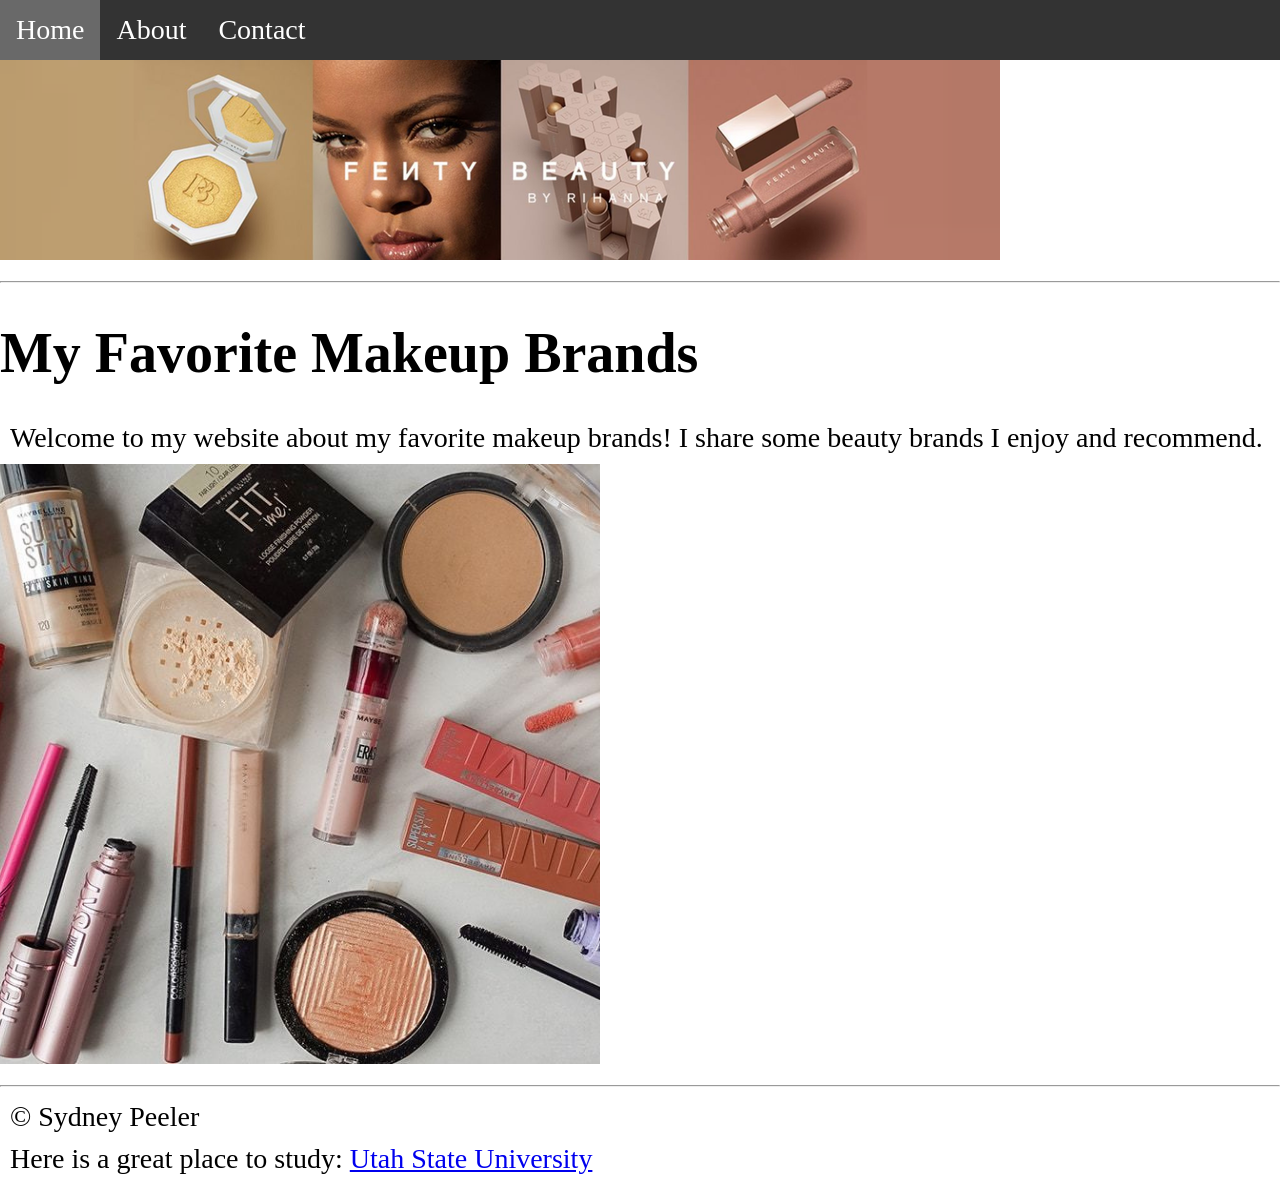
<file: index.html>
<!DOCTYPE html>
<html>
<head>
<meta charset="UTF-8">
<meta name="viewport" content="width=device-width, initial-scale=1.0">

<meta name="description" content="Welcome to my makeup website, where I share my favorite beauty brands, popular cosmetics, and product recommendations for makeup lovers like me.">
<meta name="keywords" content="makeup, beauty, cosmetic, Maybelline, Estee, Lauder, Fenty, Rihanna, mascara, lipstick, foundation">
<meta name="author" content="Sydney Peeler">

<link rel="stylesheet" href="css/style1.css">
<title>My Favorite Makeup Brands: Home</title>
</head>
<body>
<ul>
    <li><a class="active" href="index.html">Home</a></li>
    <li><a href="about.html">About</a></li>
    <li><a href="contact.html">Contact</a></li>
</ul>
<img src= "images/banner.png" alt="Banner image">
<hr>

<h1>My Favorite Makeup Brands</h1>
<p>Welcome to my website about my favorite makeup brands! I share some beauty brands I enjoy and recommend.</p>

<img src="images/maybelline.png" alt="Maybelline products">

<hr>
<p>&copy; Sydney Peeler</p>
        <p>Here is a great place to study: <a href="http://usu.edu"> Utah State University</a> </p>

</body>
</html>
</file>
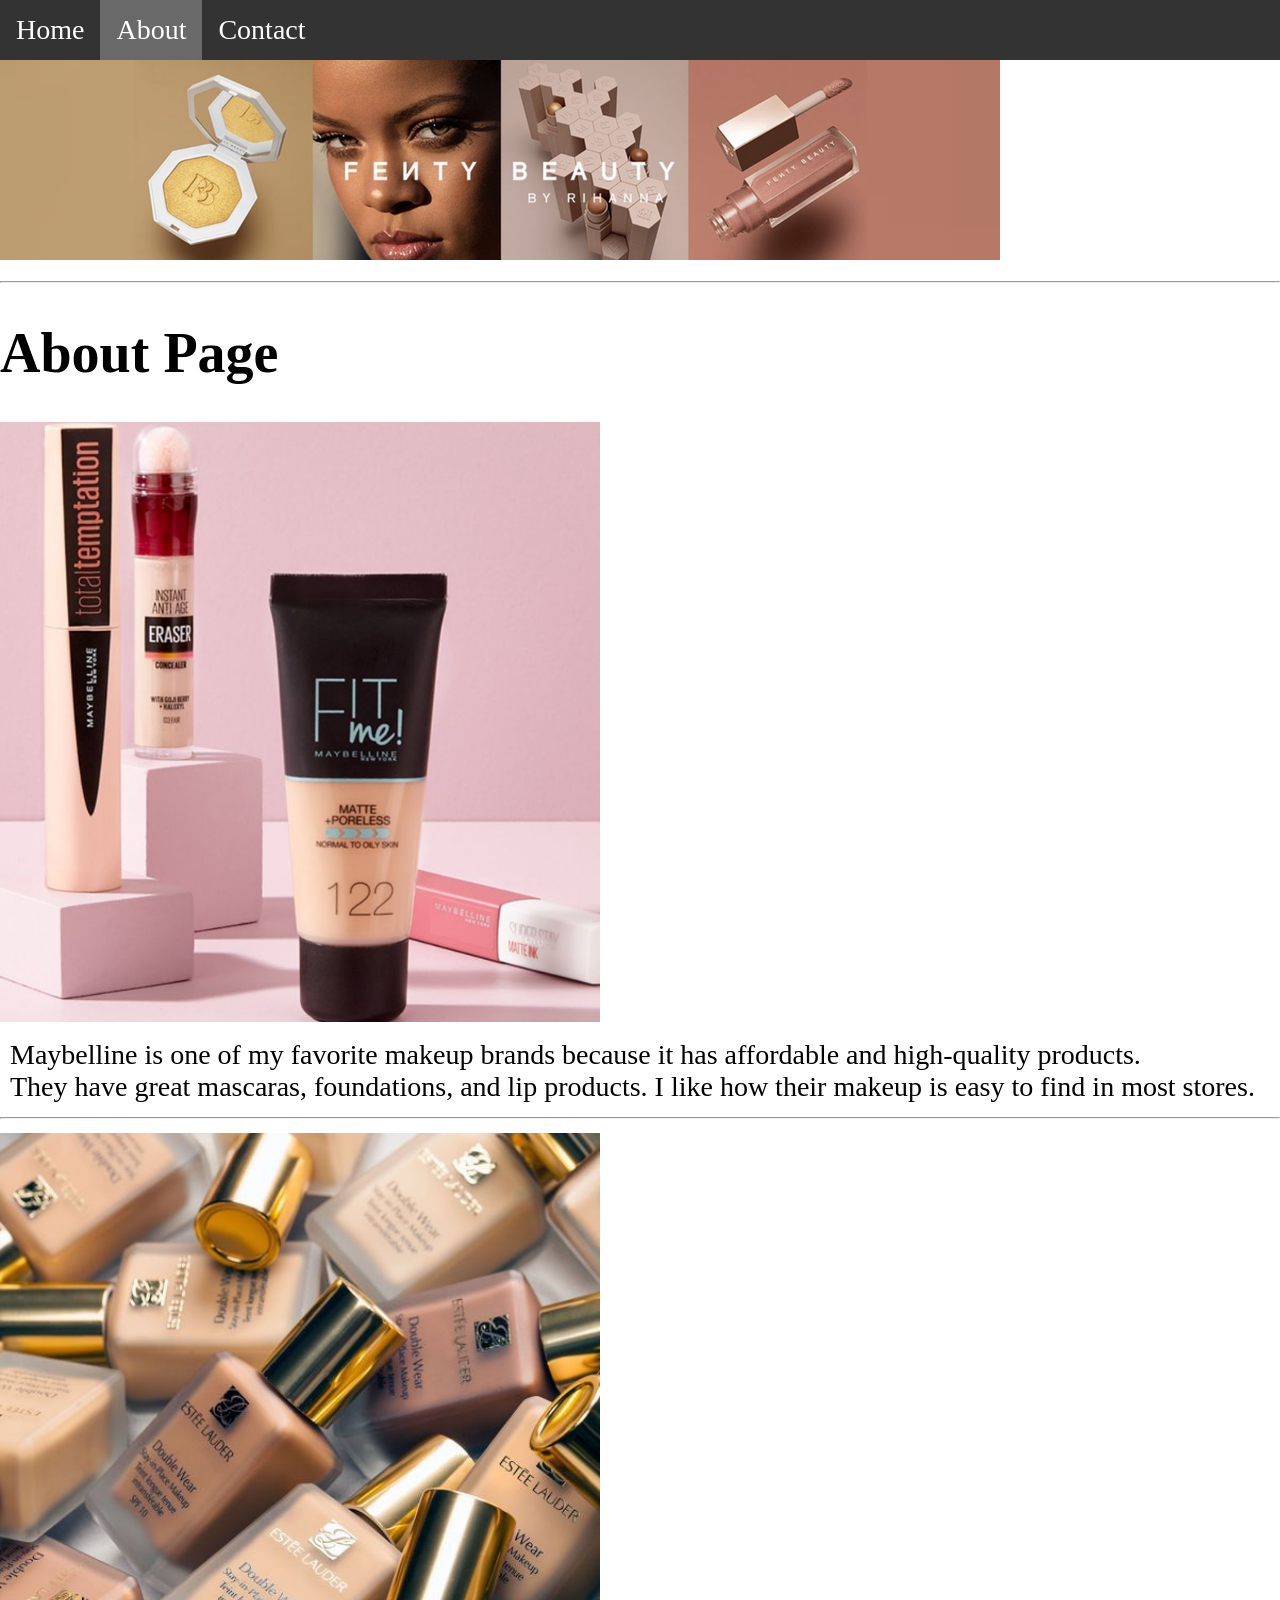
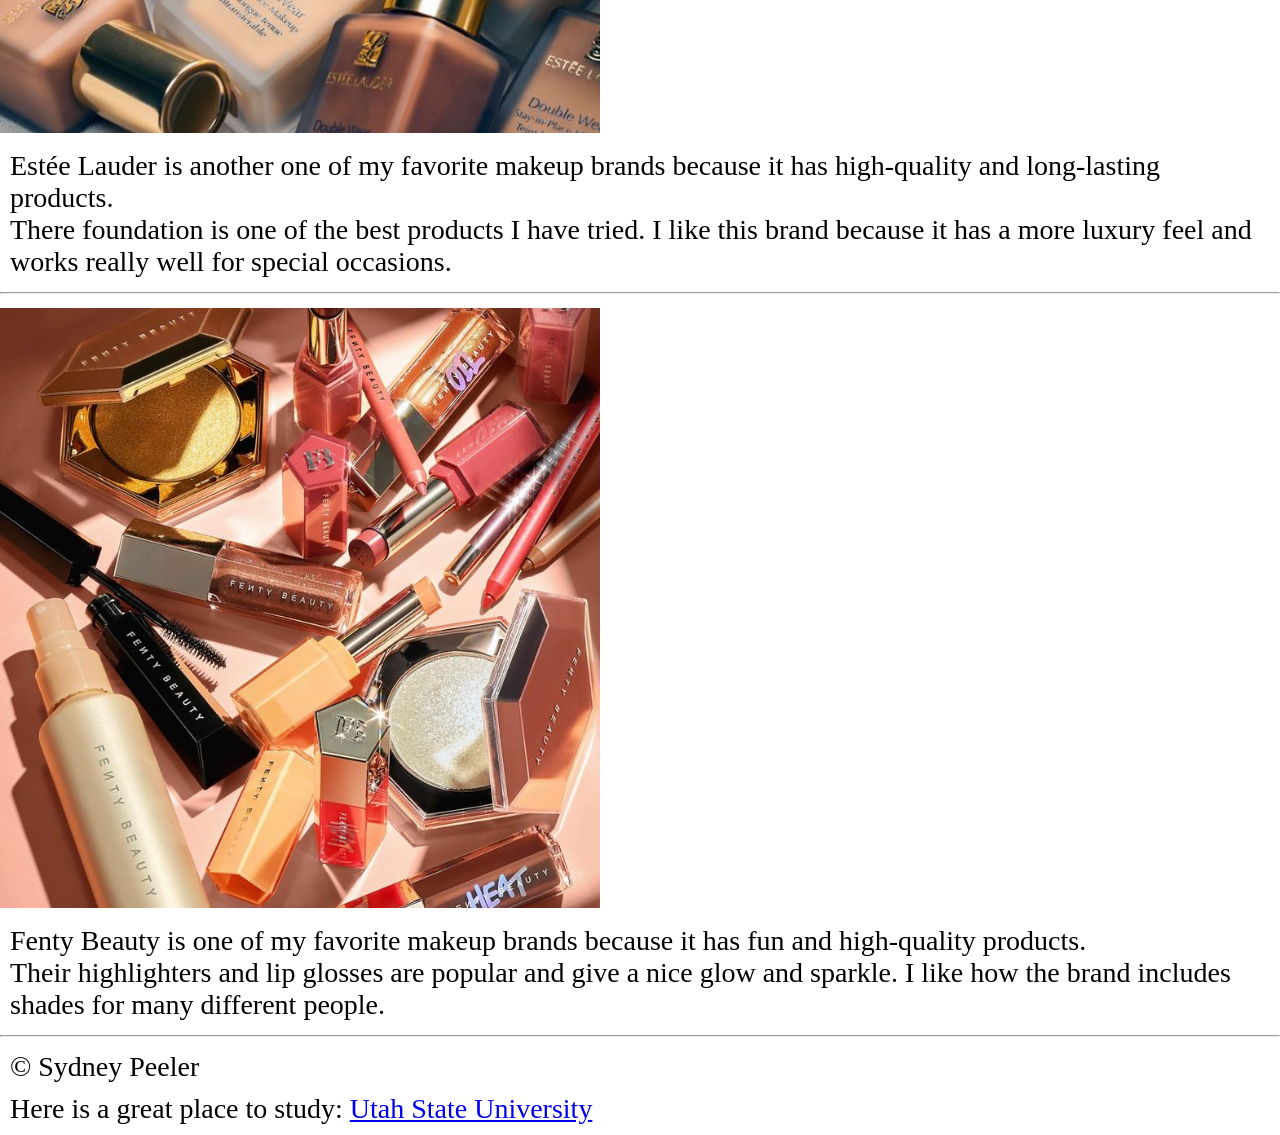
<file: about.html>
<!DOCTYPE html>
<html>
<head>

<meta charset="UTF-8">
<meta name="viewport" content="width=device-width, initial-scale=1.0">

<meta name="description" content="Learn about my favorite makeup brands, including Maybelline, Estée Lauder, and Fenty Beauty, and why I enjoy their products.">
<meta name="keywords" content="makeup, beauty, cosmetic, Maybelline, Estee, Lauder, Fenty, Rihanna, mascara, lipstick, foundation">
<meta name="author" content="Sydney Peeler">

<link rel="stylesheet" href="css/style1.css">
<title>My Favorite Makeup Brands: Contact</title>
</head>
<body>
        <ul>
            <li><a href="index.html">Home</a></li>
            <li><a class="active" href="about.html">About</a></li>
            <li><a href="contact.html">Contact</a></li>
    </ul>
<img src= "images/banner.png" alt="Banner image">    
<hr>

<h1>About Page</h1>

<img src= "images/may.png" alt="Maybelline makeup products image">

    <p>Maybelline is one of my favorite makeup brands because it has affordable and high-quality products.
        <br> They have great mascaras, foundations, and lip products. I like how their makeup is easy to find in most stores.</p>
<hr>

<img src= "images/estee.png" alt="Estee Lauder makeup products image">

    <p>Estée Lauder is another one of my favorite makeup brands because it has high-quality and long-lasting products. 
        <br>There foundation is one of the best products I have tried. I like this brand because it has a more luxury feel and works really well for special occasions.</p>
<hr>

<img src= "images/fenty.png" alt="Fenty Beauty makeup products image">

    <p>Fenty Beauty is one of my favorite makeup brands because it has fun and high-quality products. 
        <br>Their highlighters and lip glosses are popular and give a nice glow and sparkle. I like how the brand includes shades for many different people.</p>

<hr>
<p>&copy; Sydney Peeler</p>
        <p>Here is a great place to study: <a href="http://usu.edu"> Utah State University</a> </p>

</body>
</html>
</file>
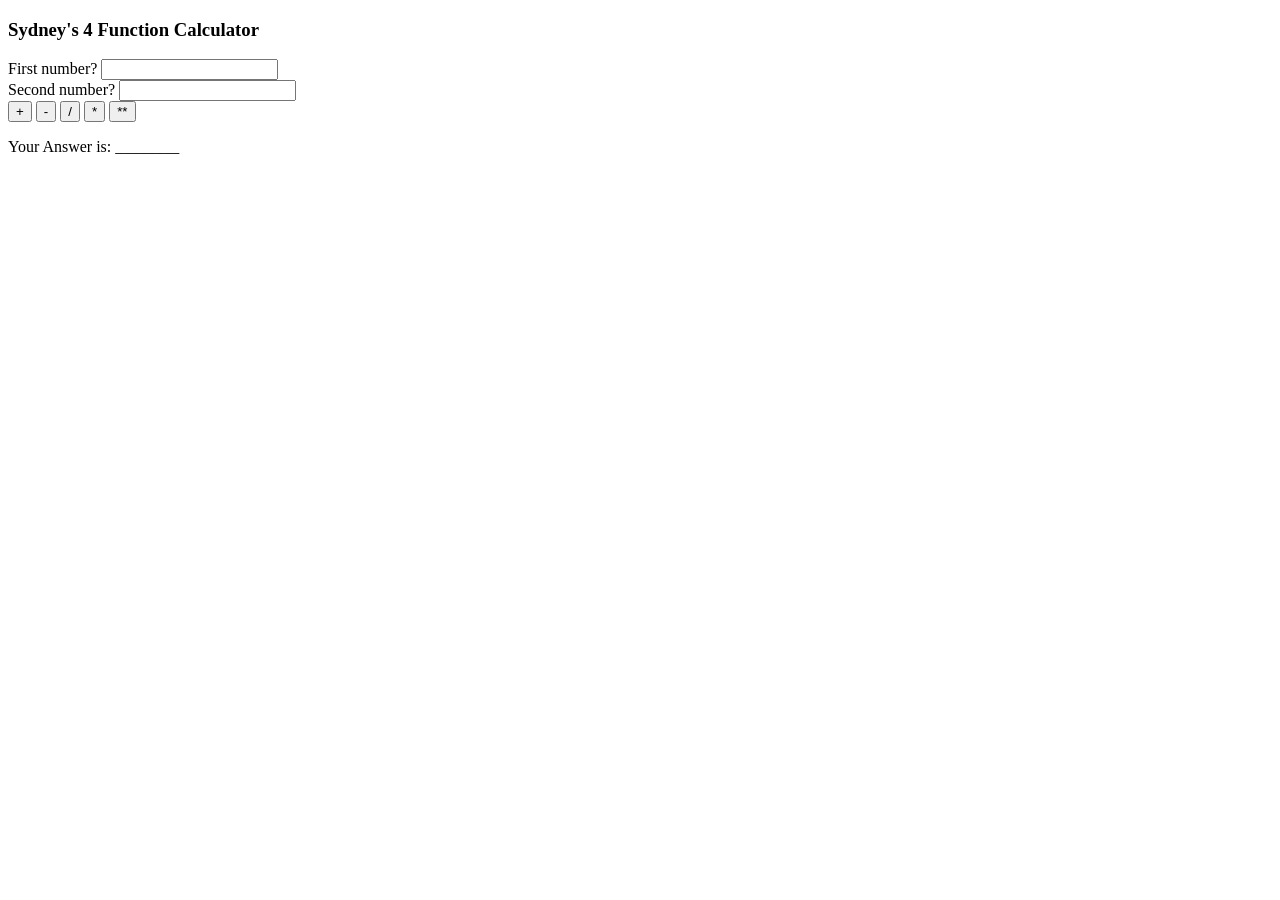
<file: calc.html>
<!DOCTYPE html>
<html>
<head>
<title>Sydney's 4 Function Calculator</title>

<script>
function add() {
let a = document.getElementById("fn").value;
let b = document.getElementById("sn").value;
let c = Number(a) + Number(b);
document.getElementById("ans").innerHTML = c;
}

function sub() {
let a = document.getElementById("fn").value;
let b = document.getElementById("sn").value;
let c = Number(a) - Number(b);
document.getElementById("ans").innerHTML = c;
}

function div() {
let a = document.getElementById("fn").value;
let b = document.getElementById("sn").value;
let c = Number(a) / Number(b);
document.getElementById("ans").innerHTML = c;
}

function mul() {
let a = document.getElementById("fn").value;
let b = document.getElementById("sn").value;
let c = Number(a) * Number(b);
document.getElementById("ans").innerHTML = c;
}

function exp() {
let a = document.getElementById("fn").value;
let b = document.getElementById("sn").value;
let c = Number(a) ** Number(b);
document.getElementById("ans").innerHTML = c;
}

</script>

  
</head>
<body>


<h3>Sydney's 4 Function Calculator</h3>

<p>First number? <input id="fn"> <br>
Second number? <input id="sn"> <br>
<button onclick="add()"> + </button>
<button onclick="sub()"> - </button>
<button onclick="div()"> / </button>
<button onclick="mul()"> * </button>
<button onclick="exp()"> ** </button>


</p>
<p>
    Your Answer is: <span id="ans"> ________ </span></p>
  
</body>
</html>
</file>
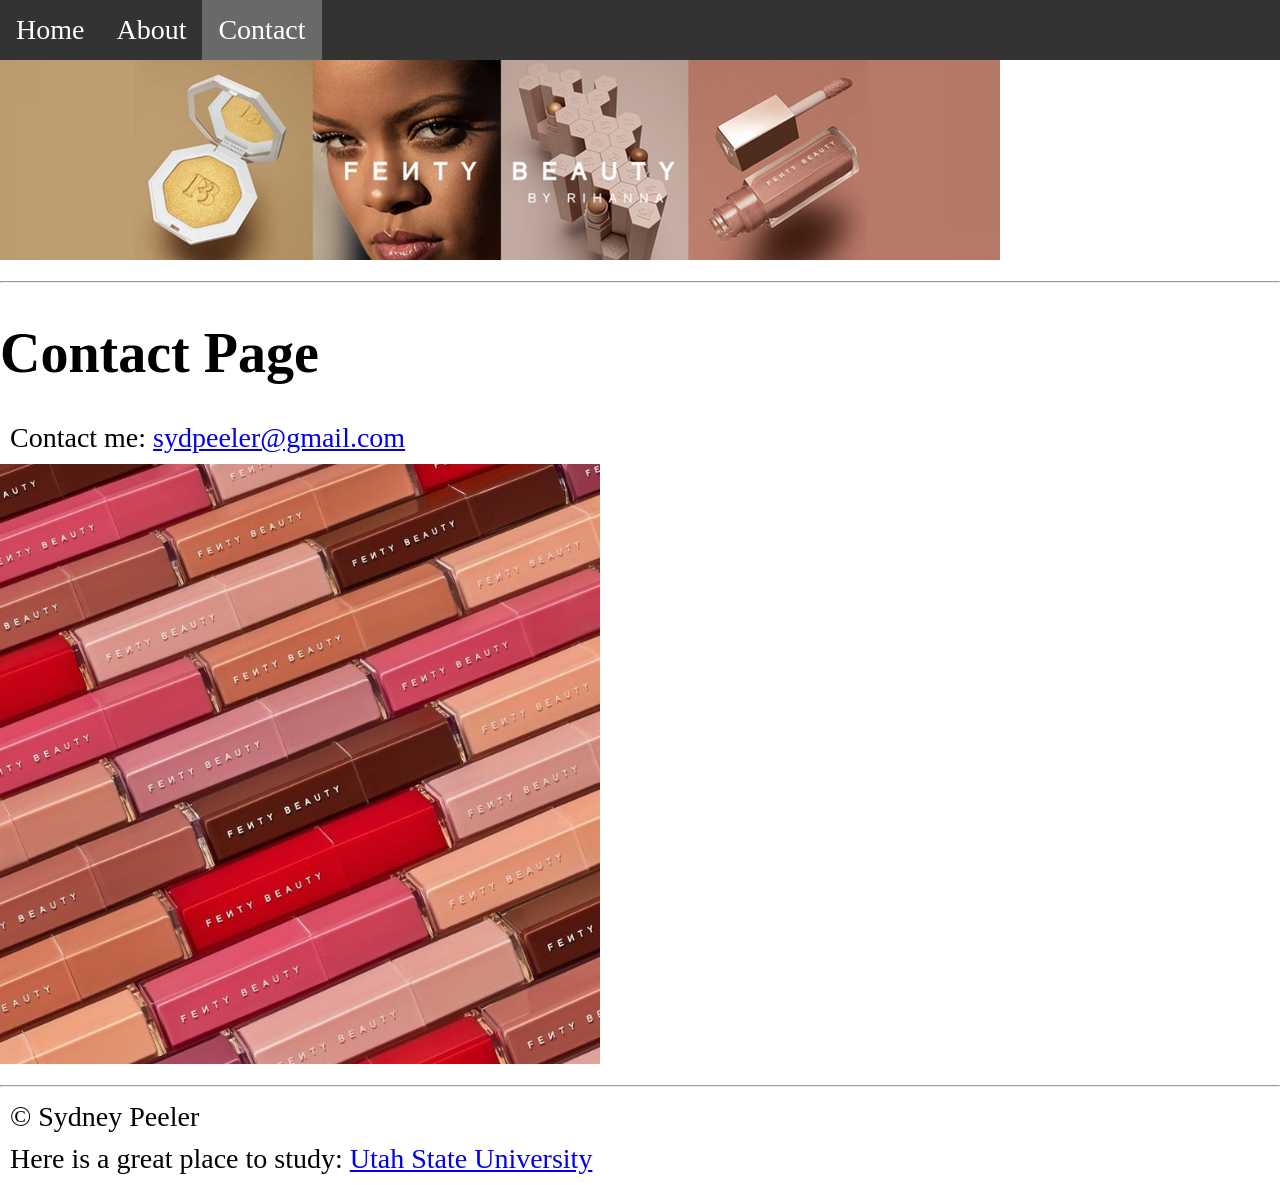
<file: contact.html>
<!DOCTYPE html>
<html>
<head>

<meta charset="UTF-8">
<meta name="viewport" content="width=device-width, initial-scale=1.0"> 
        
<meta name="description" content="Get in touch with me if you have questions, comments, or feedback about my favorite makeup brands and beauty products.">
<meta name="keywords" content="contact, email, feedback, question, comment, makeup, beauty, cosmetic, website, Sydney">
<meta name="author" content="Sydney Peeler">

<link rel="stylesheet" href="css/style1.css">
<title>My Favorite Makeup Brands: Contact</title>
</head>
<body>
        <ul>
            <li><a href="index.html">Home</a></li>
            <li><a href="about.html">About</a></li>
            <li><a class="active" href="contact.html">Contact</a></li>
    </ul>
<img src= "images/banner.png" alt="Banner image">  
<hr>

<h1>Contact Page</h1>
<p>Contact me: <a href="mailto:sydpeeler@gmail.com">sydpeeler@gmail.com</a></p>

<img src= "images/contact.png" alt="Fenty Beauty lip product image">

<hr>
<p>&copy; Sydney Peeler</p>
        <p>Here is a great place to study: <a href="http://usu.edu"> Utah State University</a> </p>

</body>
</html>
</file>
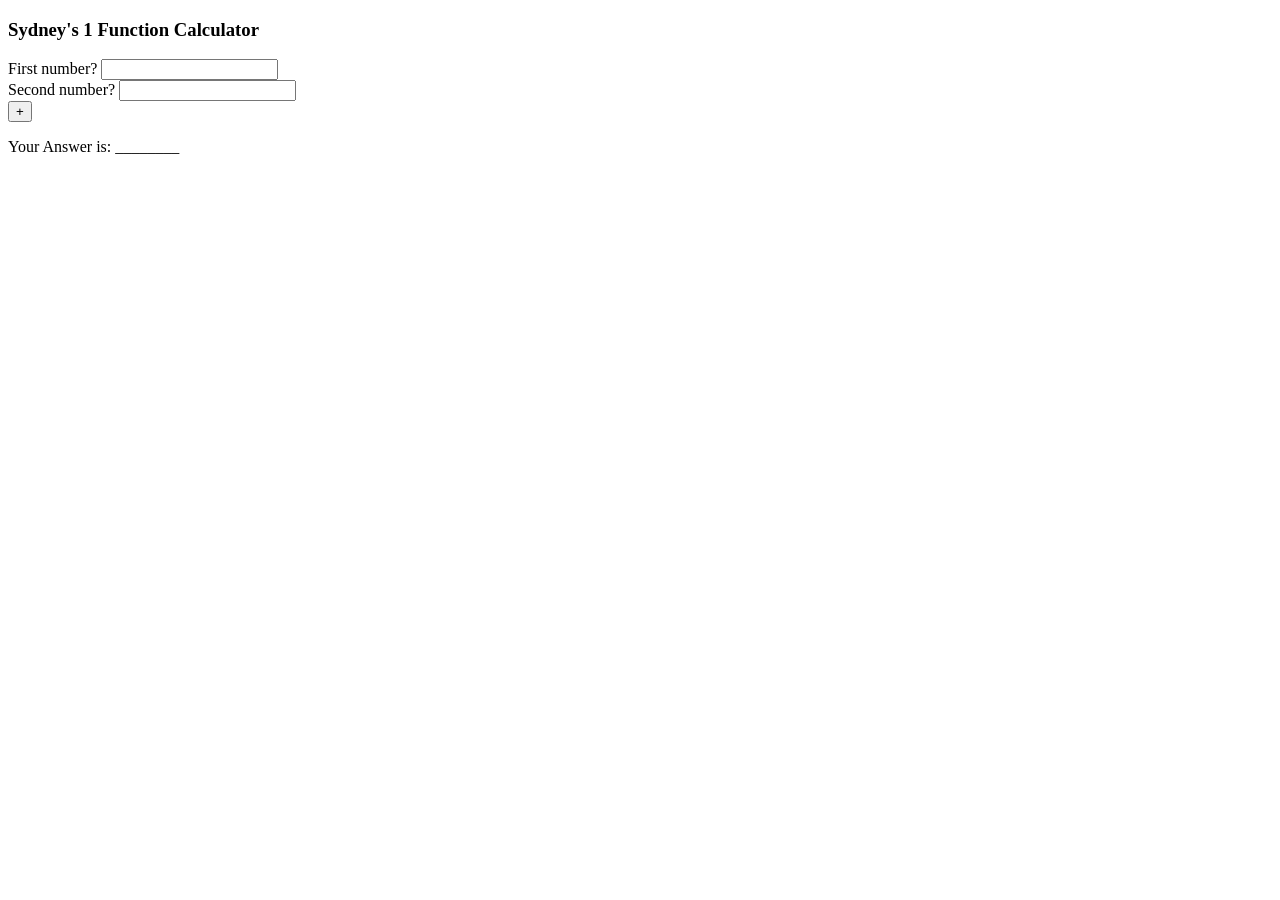
<file: js1.html>
<!DOCTYPE html>
<html>
<head>
<title>Sydney's 1 Function Calculator</title>

<script>
function add() {
let a = document.getElementById("fn").value;
let b = document.getElementById("sn").value;
let c = Number(a) + Number(b);
document.getElementById("ans").innerHTML = c;
}
  
</script>

  
</head>
<body>


<h3>Sydney's 1 Function Calculator</h3>

<p>First number? <input id="fn"> <br>
Second number? <input id="sn"> <br>
<button onclick="add()"> + </button>

</p>
<p>
    Your Answer is: <span id="ans"> ________ </span></p>
  
</body>
</html>
</file>
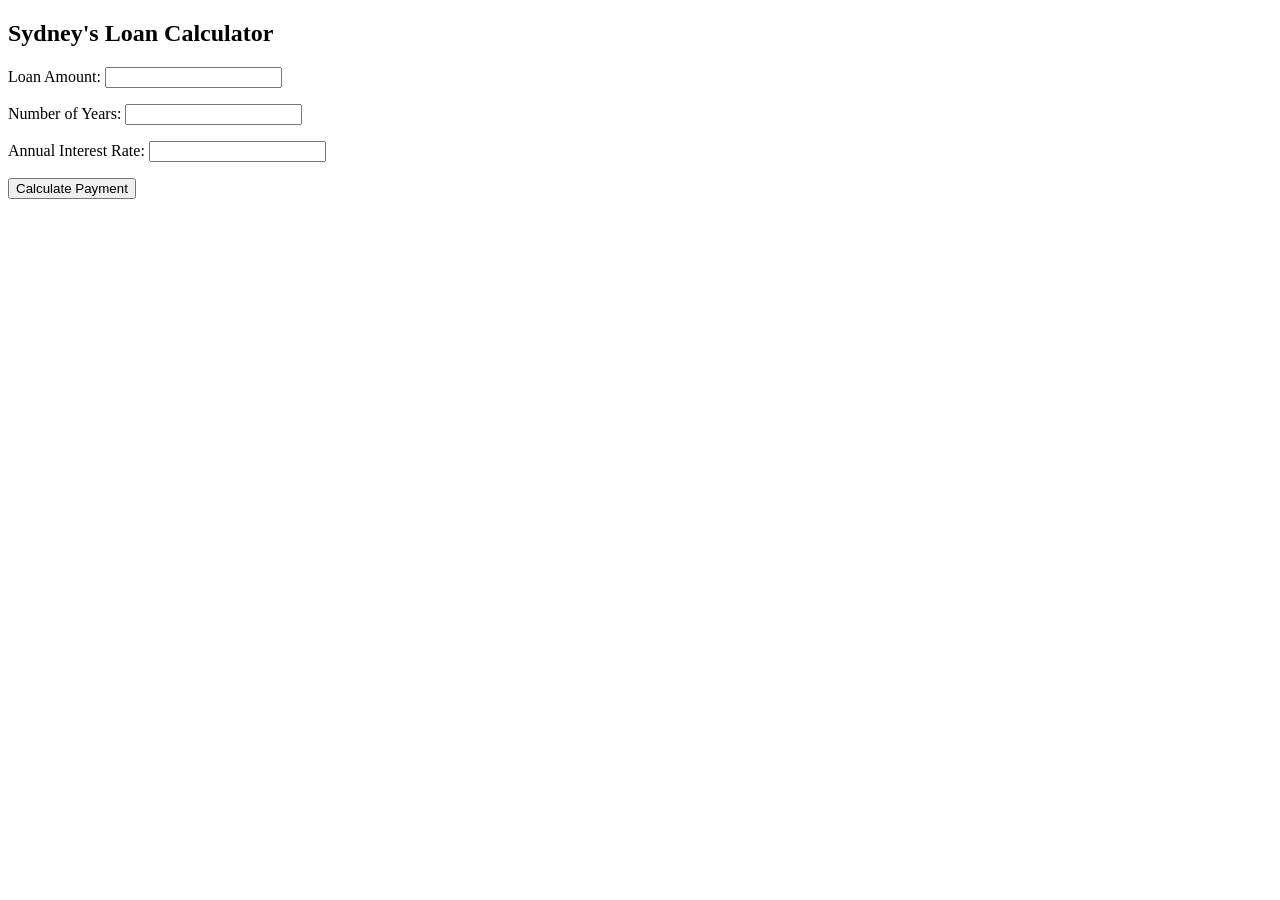
<file: ln1.html>
<!DOCTYPE html>
<html>
<head>
<title>Sydney's Loan Calculator</title>

<script>
function pmt() {
let PV = document.getElementById("loan").value;
let r = document.getElementById("rate").value;
let n = document.getElementById("years").value;
  
let P = ((r/100/12) * PV) / (1-(1+(r/100/12))**-(n*12));

 document.getElementById("ans").innerHTML =
   " If you have a $" + PV + " loan for " + n + " years at " + r + "% interest, your monthly payment will be $" + P.toFixed(2) + ".";  
  
}

</script>

</head>
  
<body>

<h2>Sydney's Loan Calculator</h2>

<p> 
Loan Amount: 
<input id="loan" type="number"> 
</p>

<p> 
Number of Years: 
<input id="years" type="number"> 
</p> 

<p> Annual Interest Rate: 
<input id="rate" type="number" step="0.01"> 
</p> 

<button onclick="pmt()">Calculate Payment</button> 

<p id="ans"></p>
  
</body>
</html>
</file>
<file: css/style1.css>
body {
  margin: 0;
  padding: 0;
  font-size: 28px;
}

h2, p {
  margin: 10px;
}

ul {
  list-style-type: none;
  margin: 0;
  padding: 0;
  overflow: hidden;
  background-color: #333333;
  position: sticky;
  top: 0;
}

ul li {
  float: left;
}

ul li a {
  display: block;
  color: white;
  text-align: center;
  padding: 14px 16px;
  text-decoration: none;
}

ul li a:hover {
  background-color: #111111;
}

ul li a.active {
  background-color: #696969;
}
</file>
